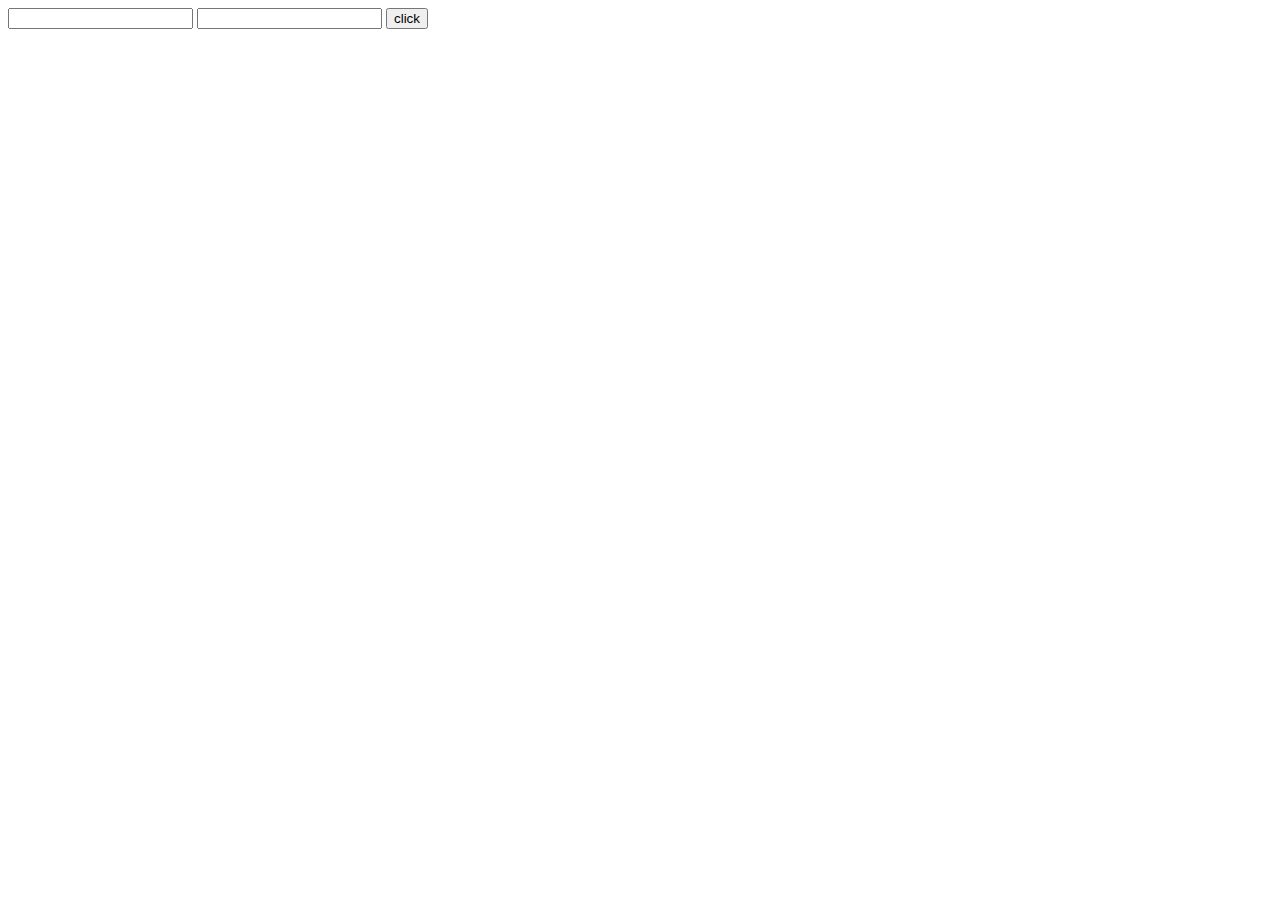
<file: array-methods/index.html>
<!DOCTYPE html>
<html lang="en">
<head>
    <meta charset="UTF-8">
    <meta http-equiv="X-UA-Compatible" content="IE=edge">
    <meta name="viewport" content="width=device-width, initial-scale=1.0">
    <title>Document</title>
</head>
<body>

  <input type="text" id="first">
<input type="text" id="second">
<button id="btn3" type="button">click</button>
    <script>

// //     let array1=[1,2,3,4,5,6,7,8];
// //       console.log(array1.pop());


      
//     let array2=[1,2,3,4,5,6,7,8];
//       console.log(array2.push(9,10,11));
//       console.log(array2);


//       let array3=[1,2,3,4,5,6,7,8];
//       console.log(array3.shift());
//       console.log(array3);



    let array4=[1,2,3,4,5,6,7,8];
      console.log(array4.unshift(0));
      console.log(array4);

      let array5=[1,2,3,4,5,6,7,8];
      console.log(array5.splice(1,2,3));
      console.log(array5);

    let sum;
      let array6=[1,2,3,4,5,6,7,8];
          
     console.log( array6.reduce(array));
      function array(total,num){
     
      return  total-num
      }
    

      let array7=["rajith","rupu" ,"vel"];
      console.log(array7.sort());
      console.log(array7)

      let array12=[1,2,38,2,5];
      console.log(array12.sort());
      console.log(array12)

      let temp=[]
      let array8=[1,2,3,4,5,6,7,8];
        array8.forEach((e)=>{
            temp.push(e)
        })
        console.log(temp);
      
     

        let array9=[1,2,3,4,5,6,7,8];
     console.log( array9.find(Check));

      
      function Check(age){
          return age>5
      }



      let array10=["rajith","rupu" ,"vel"];
      let array11=["guru"]
      console.log(array10.join(array11));
      

          
    
      let arr1=["rajith","rupu" ,"vel"];
      let arr2=["guru"]
      console.log(arr1.concat(arr2));



      let arr3=[1,3,6,8,9,3,6,5,44,];
      
        console.log(arr3.every(myFun)); 
     function myFun(num){
        return num <8
     }

     let arr4=["rajith","rupu" ,"vel"];
  
        console.log(arr4.fill("gopi",1));

        
        let arr5=["rajith","rupu" ,"vel","rajith","rupu" ,"vel"];
      
        let result=arr5.indexOf("rupu",2)
        
         console.log(result);
 



         let arr6=[1,2,3,4,5,6];

         let resl=arr6.map(Mapmy)

         function Mapmy(num){
          return num *10
         }
         console.log(resl);



         let arr7=[1,2,3,4,5,]

         console.log(arr7.reverse());


         
         let arr8=[1,2,3,4,5,]

         

         let sum1=arr8.some(checkAdult);
         function checkAdult(age) {
         return age > 18;
          }
         console.log(sum1);
        

       
         let arr9=["rajith","rupu" ,"vel","fs","gdbs",];
      
      let result1=arr9.slice(1,3)
      
       console.log(result1);

      let arr10=[1,2,35,46,]

      console.log(arr10.toString());




      let sum2=["rajith","rupu" ,"vel","fs","gdbs"];

         

          console.log(sum2, sum2.values());



          let sum3=["rajith","rupu" ,"vel","fs","gdbs"];

          let sum4=Object.keys(sum3)

          console.log(sum4);



          let sum5 = ["rajith","rupu" ,"vel","fs","gdbs"];

          let sum6 =Array.isArray(sum5);

          console.log(sum6);



          let sum7 = ["rajith","rupu" ,"vel","fs","gdbs"];

          let sum8 = sum7.includes("rajith")
          console.log(sum8);                                


          let array1 = ["rajith"];

          let array2 = Array.from(array1)
          console.log(array2);  


          let array3 = ["rajith","rupu","vel"];

          console.log(array3.copyWithin(-3,-1));  

             
          // let array4 = ["rajith","rupu","vel"];

          // let array5 =array4.entries()

          for(let x of array5){
            console.log(x);
          }




          const numbers = [175, 50, 25];
           let reduce= numbers.reduceRight(myFunc);

function myFunc(total, num) {
  return total - num;
}
console.log(reduce);





var btn4 = document.getElementById("btn3");

        

btn4.addEventListener("click",function(){
    let name1 = document.getElementById("first");
    let name2 =document.getElementById("second");


    var word=name1.value;
    var word2=name2.value;

    var str=0
    for(i=0;i<word.length;i++){
           if(word[i] == word2){
         str+=1
           }
    }
 console.log(str);
})


  // let c= prompt("enter first name")
  // let d=prompt("enter second name")

  // for(i=0;i<c.length;i++){
  //    if(c[i] == d.search(c[i])){
  //       console.log("true");
  //    }else{
  //     console.log("false");
  //    }

  // }


  let no=prompt("enter number");
while(no>0){
   let remain=no%10;
    document.write(remain);
    no=parseInt(no/10)
}




    </script>
</body>
</html>
</file>
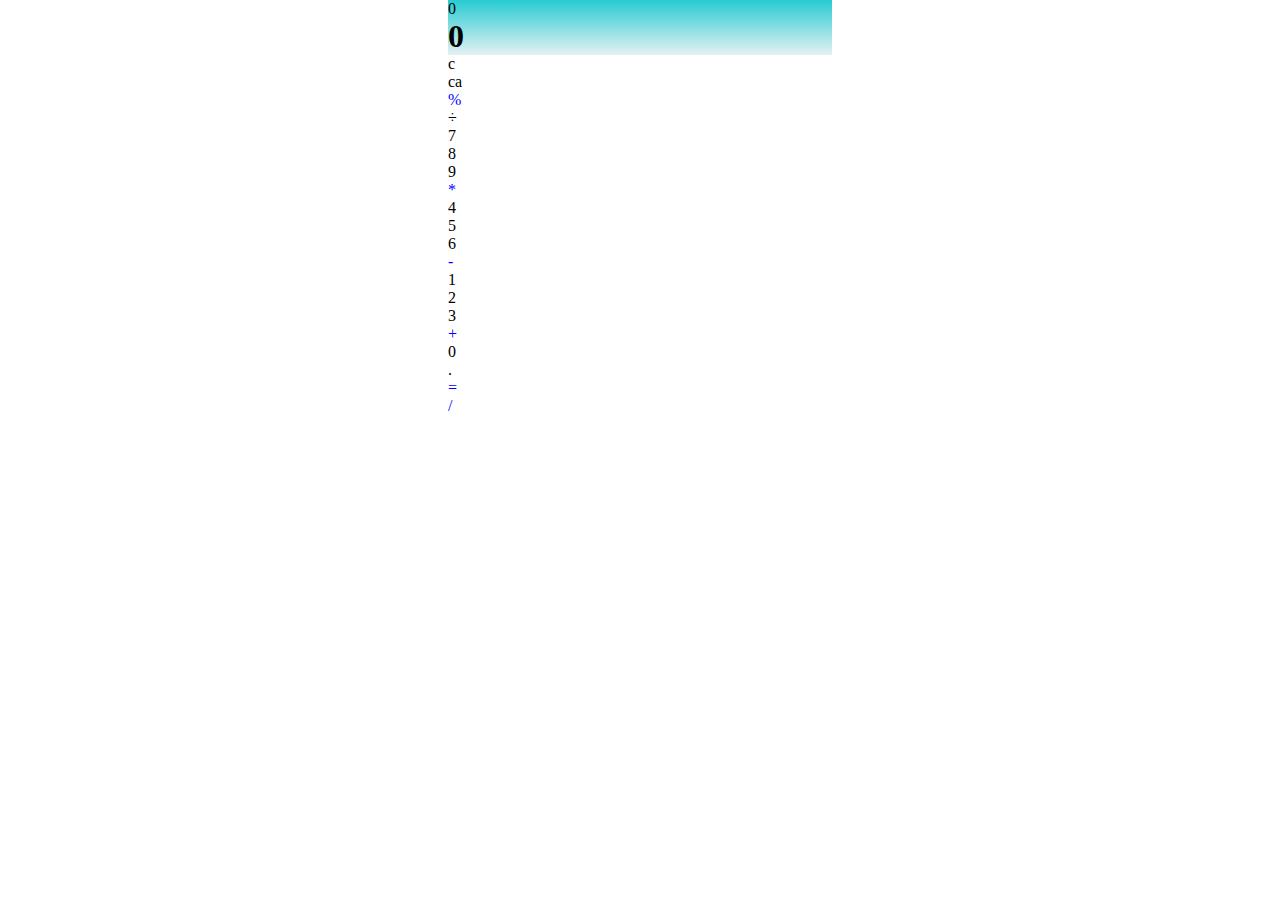
<file: calculater/index.html>
<!DOCTYPE html>
<html lang="en">

<head>
    <meta charset="UTF-8">
    <meta http-equiv="X-UA-Compatible" content="IE=edge">
    <meta name="viewport" content="width=device-width, initial-scale=1.0">
    <title>calculater</title>
    <link rel="stylesheet" href="css/style.css">
    <link href="https://cdn.jsdelivr.net/npm/bootstrap@5.2.2/dist/css/bootstrap.min.css" rel="stylesheet"
        integrity="sha384-Zenh87qX5JnK2Jl0vWa8Ck2rdkQ2Bzep5IDxbcnCeuOxjzrPF/et3URy9Bv1WTRi" crossorigin="anonymous">

</head>

<body>
    <section>
        <div class="container1">
            <div class="container">

                <div class="hole mt-5">
                    <div class="count rounded-top text-end ">
                        <div class="container">
                            <div class="count ">
                                <p id="input">0</p>
                                <h1 id="output">0</h1>
                            </div>
                        </div>
                    </div>

                    <div class="number">

                        <div class="row ">
                            <div class="col-3">
                                <p class="num1 text-center fs-2 Larger shadow" id="touch" onclick="clear()">c</p>
                            </div>
                            <div class="col-3">
                                <p class="num2 text-center fs-2 Larger shadow" id="touch1" onclick="clearAll()">ca</p>
                            </div>
                            <div class="col-3">
                                <p class="num4 text-center fs-2 Larger shadow " onclick="getValue('%')">%</p>
                            </div>
                            <div class="col-3">
                                <p class="num3 text-center fs-2 Larger shadow" id="touch3" onclick="getValue('&#247;')"> &#247;
                                </p>
                            </div>
                        </div>
                        <div class="row">
                            <div class="col-3 btn1">
                                <p class="num1 text-center fs-2 Larger shadow" id="touch16" onclick="getValue('7')">7
                                </p>
                            </div>
                            <div class="col-3">
                                <p class="num1 text-center fs-2 Larger shadow" id="touch17" onclick="getValue('8')">8
                                </p>
                            </div>
                            <div class="col-3">
                                <p class="num1 text-center fs-2 Larger shadow" id="touch18" onclick="getValue('9')">9
                                </p>
                            </div>
                            <div class="col-3">
                                <p class="num4 text-center fs-2 Larger shadow" id="touch19" onclick="getValue('*')">*</p>
                            </div>
                        </div>
                        <div class="row">
                            <div class="col-3">
                                <p class="num1 text-center fs-2 Larger shadow" id="touch4" onclick="getValue('4')">4</p>
                            </div>
                            <div class="col-3">
                                <p class="num1 text-center fs-2 Larger shadow" id="touch5" onclick="getValue('5')">5</p>
                            </div>
                            <div class="col-3">
                                <p class="num1 text-center fs-2 Larger shadow" id="touch6" onclick="getValue('6')">6</p>
                            </div>
                            <div class="col-3">
                                <p class="num4 text-center fs-2 Larger shadow" id="sup" onclick="getValue('-')">-</p>
                            </div>
                        </div>
                        <div class="row">
                            <div class="col-3">
                                <p class="num1 text-center fs-2 Larger shadow" id="touch8" onclick="getValue('1')">1</p>
                            </div>
                            <div class="col-3">
                                <p class="num1 text-center fs-2 Larger shadow" id="touch9" onclick="getValue('2')">2</p>
                            </div>
                            <div class="col-3">
                                <p class="num1 text-center fs-2 Larger shadow" id="touch10" onclick="getValue('3')">3
                                </p>
                            </div>
                            <div class="col-3">
                                <p class="num4 text-center fs-2 Larger shadow" id="adition" onclick="getValue('+')">+
                                </p>
                            </div>
                        </div>
                        <div class="row">
                            <div class="col-3 btn1">
                                <p class="num1 text-center fs-2 Larger shadow" id="touch12" onclick="getValue('0')">0
                                </p>
                            </div>
                            <div class="col-3">
                                <p class="num2 text-center fs-2 Larger shadow" id="dot" onclick="getValue('.')">.</p>
                            </div>
                            <div class="col-3">
                                <p class="num4 text-center fs-2 Larger shadow" id="equalTo" onclick="Equalto('=')">=
                                </p>
                            </div>
                            <div class="col-3">
                                <p class="num4 text-center fs-2 Larger shadow" id="divition" onclick="getValue('/')">/
                                </p>
                            </div>
                        </div>
                    </div>

                </div>
            </div>
        </div>
    </section>
    <script src="https://cdn.jsdelivr.net/npm/bootstrap@5.0.2/dist/js/bootstrap.bundle.min.js"
        integrity="sha384-MrcW6ZMFYlzcLA8Nl+NtUVF0sA7MsXsP1UyJoMp4YLEuNSfAP+JcXn/tWtIaxVXM"
        crossorigin="anonymous"></script>
    <script src="js/main.js"></script>
</body>

</html>
</file>
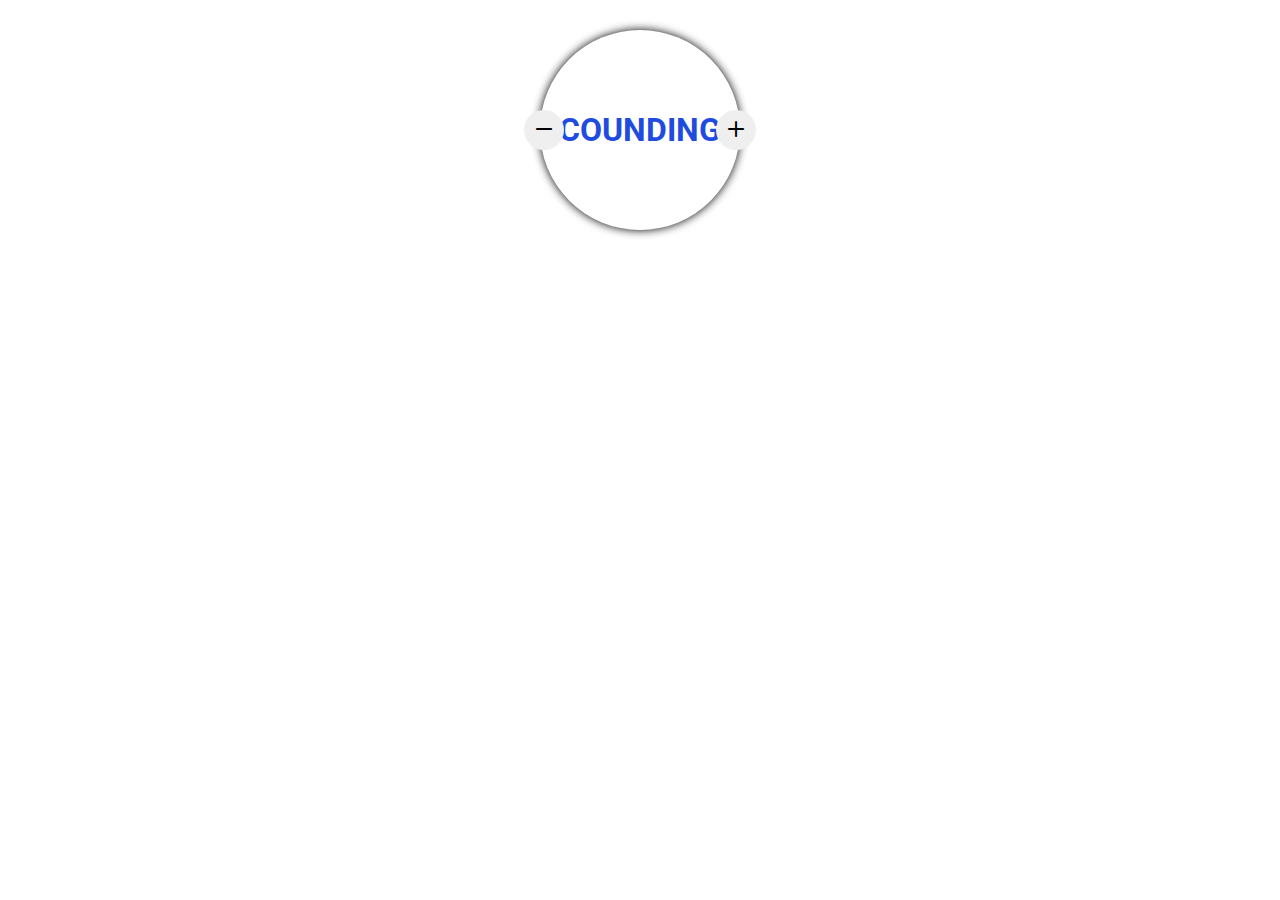
<file: counter/counter/index.html>
<!DOCTYPE html>
<html lang="en">
<head>
    <meta charset="UTF-8">
    <meta http-equiv="X-UA-Compatible" content="IE=edge">
    <meta name="viewport" content="width=device-width, initial-scale=1.0">
    <title>count</title>
    <link rel="stylesheet" href="css/style.css">

    <link href="https://fonts.googleapis.com/css2?family=Playfair+Display:wght@600&family=Roboto:wght@300&display=swap" rel="stylesheet">
    <link rel="stylesheet" href="https://cdn.jsdelivr.net/npm/bootstrap-icons@1.3.0/font/bootstrap-icons.css">
</head>
<body>
    <div class="container">
        <h1>COUNDING</h1>
        <P id="count"></P>
        <button id="minus"><i class="bi bi-dash"></i></button>
        <button id="plus"><i class="bi bi-plus"></i></button>
    </div>
    <script>
const count=document.getElementById('count');
const pluss=document.getElementById('plus');
const decr=document.getElementById('minus');


 counter = 0;
pluss.addEventListener("click",add);
function add(){
    counter++;  
count.innerHTML = counter;
   return counter;
}


decr.addEventListener("click",dec);
function dec(){
   counter--;  
count.innerHTML = counter;
   return counter;
}


    </script>
</body>
</html>
</file>
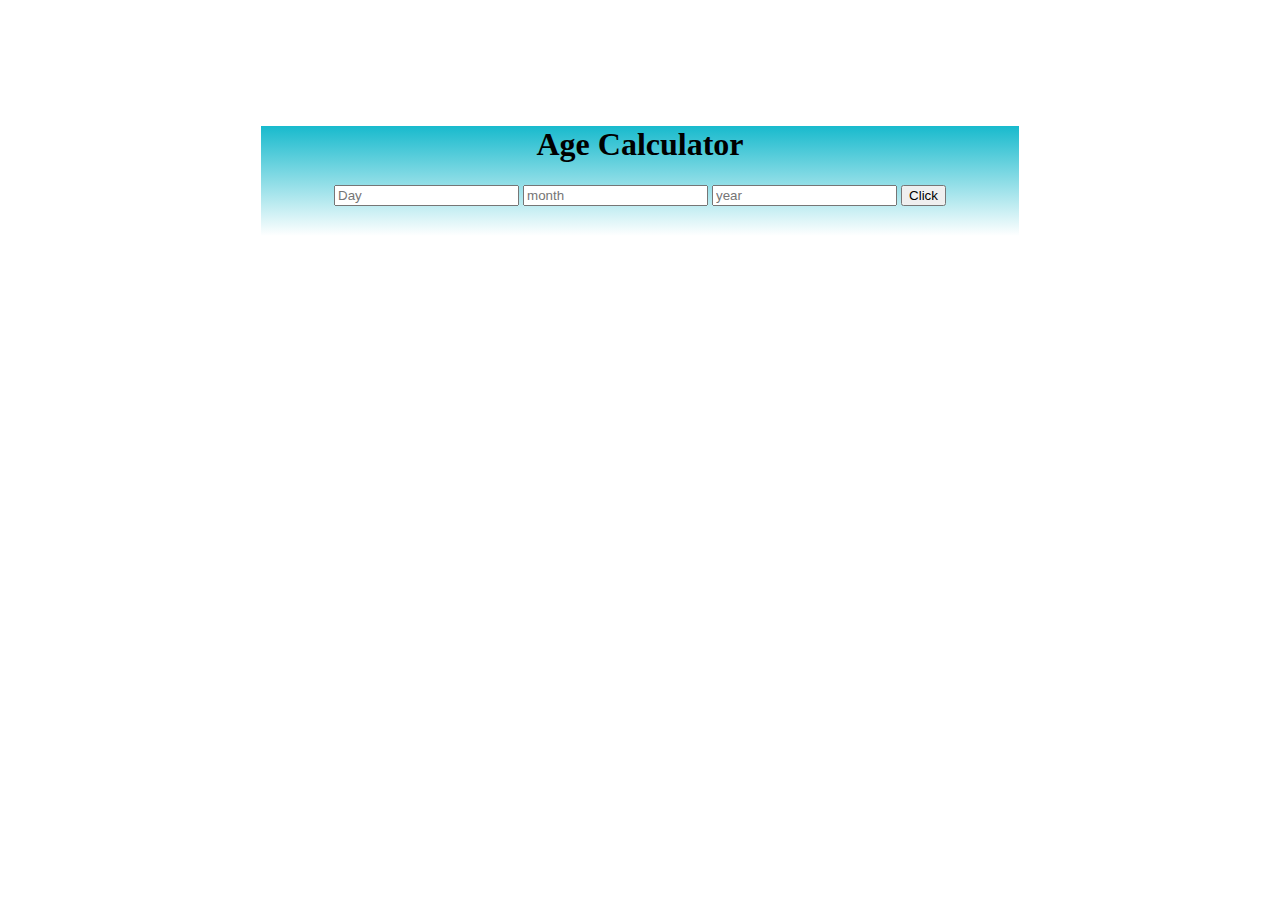
<file: review-task/age-calculator/index.html>
<!DOCTYPE html>
<html lang="en">
<head>
    <meta charset="UTF-8">
    <meta http-equiv="X-UA-Compatible" content="IE=edge">
    <meta name="viewport" content="width=device-width, initial-scale=1.0">
    <title>Document</title>
    <link rel="stylesheet" href="css/style.css">
</head>
<body>
   <div class="container">
     <div class="hole">
        <h1>Age Calculator</h1>
        <input type="text" value="" id="d" placeholder="Day">

        <input type="text" value="" id="m" placeholder="month">

        <input type="text" value="" id="y" placeholder="year">

        <button id="btn1">Click</button>
     </div>

     <p id="result"></p>
   </div> 



   <script>
      var btn=document.getElementById("btn1");
      btn.addEventListener("click",Age)
     


      function Age(){
         var d1=document.getElementById("d").value;
         var m1=document.getElementById("m").value;
         var y1=document.getElementById("y").value;


         var date= new Date();

         var d2= date.getDate();
         var m2=1+ date.getMonth();
         var y2=date.getFullYear();
         var month=[31,28,31,30,31,30,31,31,30,31,30,31]



         if(d1>d2){
           d2=d2+month[m2-1];
       m2=m2-1

         }else if(m1>m2){
            m2=m2-12;
            y2=y2-1
         }

         var d3=d2-d1;
         var m3=m2-m1;
         var y3=y2-y1;

         document.getElementById("result").innerHTML="your age is"+y3+"years"+m3+"months"+d3+"days";
      }
   </script>
</body>
</html>
</file>
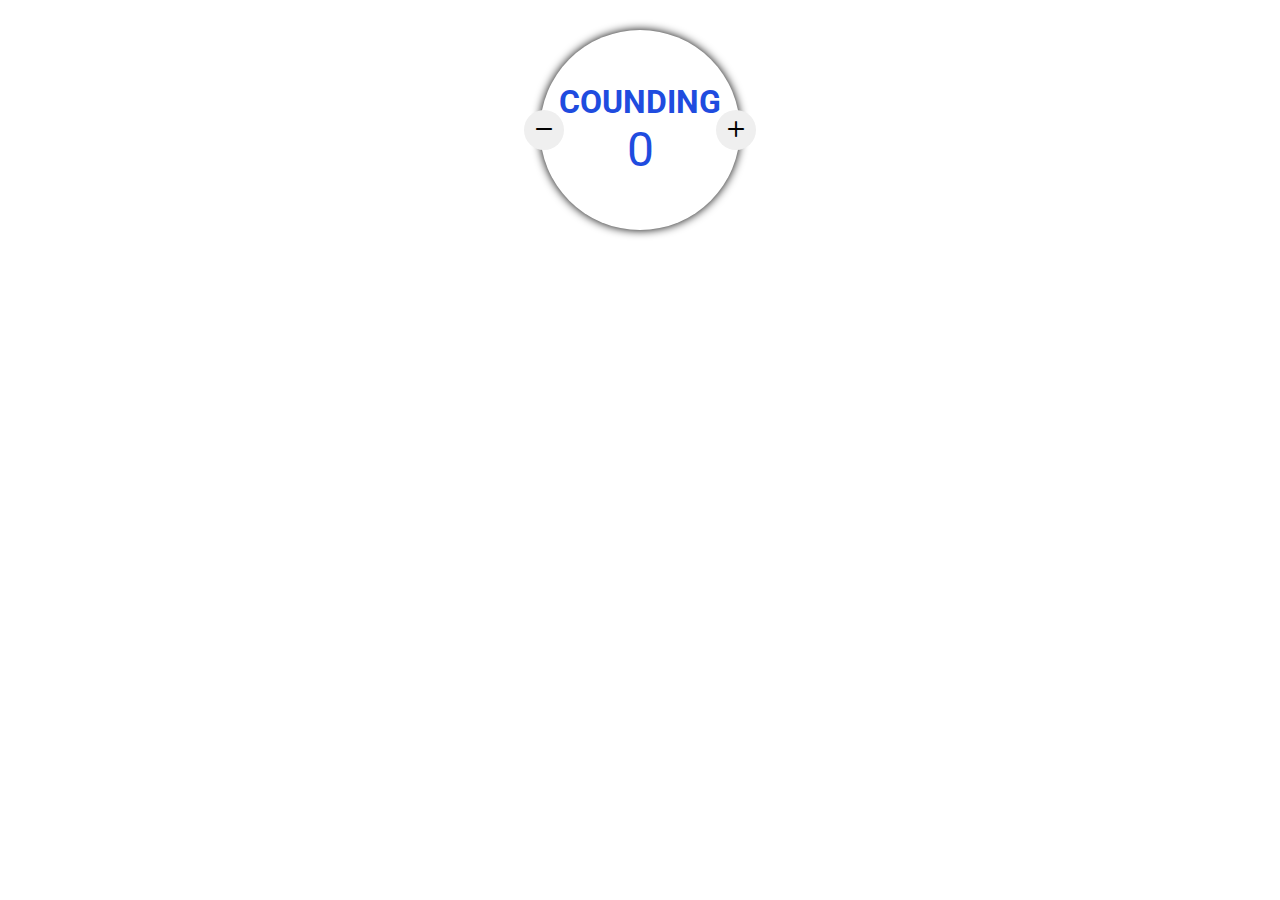
<file: surenthar-mapla/counter/index.html>
<!DOCTYPE html>
<html lang="en">
<head>
    <meta charset="UTF-8">
    <meta http-equiv="X-UA-Compatible" content="IE=edge">
    <meta name="viewport" content="width=device-width, initial-scale=1.0">
    <title>count</title>
    <link rel="stylesheet" href="css/style.css">

    <link href="https://fonts.googleapis.com/css2?family=Playfair+Display:wght@600&family=Roboto:wght@300&display=swap" rel="stylesheet">
    <link rel="stylesheet" href="https://cdn.jsdelivr.net/npm/bootstrap-icons@1.3.0/font/bootstrap-icons.css">
</head>
<body>
    <div class="container">
        <h1>COUNDING</h1>
        <P id="count">0</P>
        <button id="minus"><i class="bi bi-dash"></i></button>
        <button id="plus"><i class="bi bi-plus"></i></button>
    </div>
    <script>
const count=document.getElementById('count');
const pluss=document.getElementById('plus');
const decr=document.getElementById('minus');


 counter = 0;
pluss.addEventListener("click",add);
function add(){

   counter++;
   
count.innerHTML = counter;
   return counter;
}





decr.addEventListener("click",dec);
function dec(){

   counter--;
   
count.innerHTML = counter;
   return counter;
}


    </script>
</body>
</html>
</file>
<file: calculater/css/style.css>
*{
   margin: 0;
   padding: 0;
   box-sizing: border-box;
}
.container1{
    width:30%;
    margin: auto;
}
.hole{
    box-shadow: 0px,0px,10px,#000;
    border-radius: 24px;
}
.count{
    background-image: linear-gradient(rgb(39, 203, 211), rgb(229, 241, 241));
}
.num4{
    color: blue;
    cursor: pointer;
}
</file>
<file: counter/counter/css/style.css>
*{
    margin: 0%;
    padding: 0%;
    box-sizing: border-box;
}
body{
    display: flex;
    justify-content: center;
    align-items: center;
}
.container{
    width: 200px;
    height: 200px;
    border-radius: 50%;
    display: flex;
    justify-content: center;
    box-shadow: 0 0 10px #000;
    vertical-align: center;
    align-items: center;
    margin-top:30px;
    flex-direction: column;
}
h1{
    font-family: 'Roboto', sans-serif;
    color:rgb(31, 76, 223);
     
}
#count{
    font-family: 'Roboto', sans-serif;
    font-size: 3rem;
    color:rgb(31, 76, 223);;
    position: relative;
}
button{
   width: 40px;
   height: 40px;
   position:absolute;
   border-radius: 50%;
   border: #fff;
   font-size: 2rem;
}
#plus{
   margin-right:-15%;
   
}
#minus{
    margin-left: -15%;
}
</file>
<file: review-task/age-calculator/css/style.css>
.container{
    width:60%;
    margin: auto;
    background-image: linear-gradient(rgb(24, 186, 205),white);

    margin-top: 10%;
}
.hole{
    text-align: center;
    padding-bottom: 30px;
}
p{
    text-align: center;
}
</file>
<file: surenthar-mapla/counter/css/style.css>
*{
    margin: 0%;
    padding: 0%;
    box-sizing: border-box;
}
body{
    display: flex;
    justify-content: center;
    align-items: center;
}
.container{
    width: 200px;
    height: 200px;
    border-radius: 50%;
    display: flex;
    justify-content: center;
    box-shadow: 0 0 10px #000;
    vertical-align: center;
    align-items: center;
    margin-top:30px;
    flex-direction: column;
}
h1{
    font-family: 'Roboto', sans-serif;
    color:rgb(31, 76, 223);

}
#count{
    font-family: 'Roboto', sans-serif;
    font-size: 3rem;
    color:rgb(31, 76, 223);;
    position: relative;
}
button{
   width: 40px;
   height: 40px;
   position:absolute;
   border-radius: 50%;
   border: #fff;
   font-size: 2rem;
}
#plus{
   margin-right:-15%;
   
}
#minus{
    margin-left: -15%;
}
</file>
